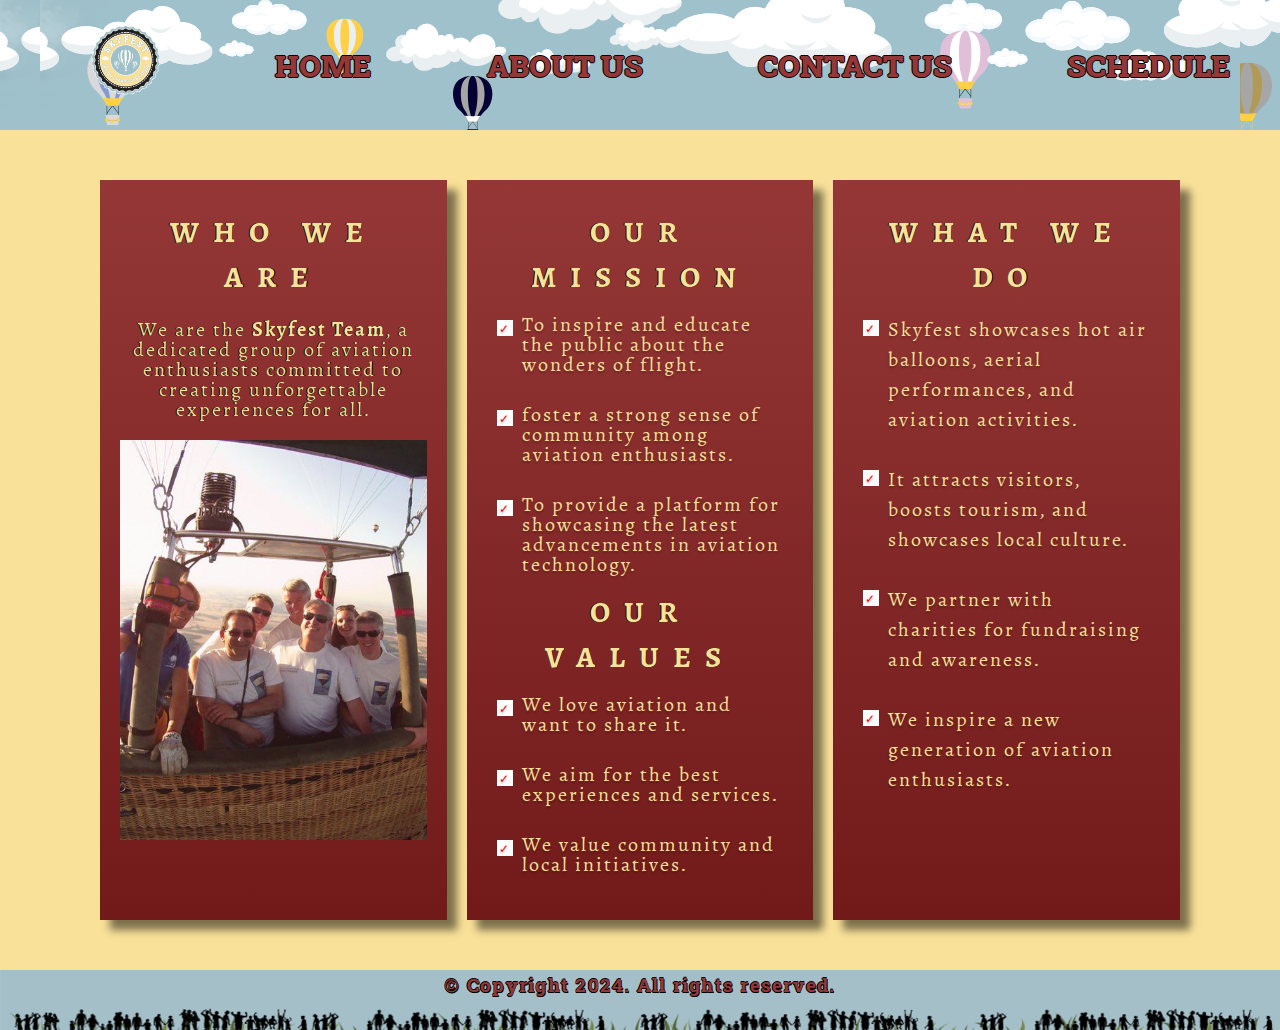
<file: aboutus.html>
<!DOCTYPE html>
<html>
<head>
  	<meta charset="utf-8">
  	<meta name="viewport" content="initial-scale=1.0, width=device-width">
  	<link rel="stylesheet"  href="styling.css" />
  	<link rel="stylesheet" href="https://fonts.googleapis.com/css2?family=Roboto Slab:wght@700&display=swap" />
  	<link rel="stylesheet" href="https://fonts.googleapis.com/css2?family=Sahitya:wght@400;700&display=swap" />
	<title>About Us</title>
</head>
<body>
<header>
        <div class="container">
            <nav class="nav-link">
                <ul>
                    <img src="images/logo.png" class="logo"/>
                    <li><a href="index.html"><b class="home">HOME</b></a></li>
                    <li><a href="aboutus.html"><b class="about-us">ABOUT US</b></a></li>
                    <li><a href="contact.html"><b class="contact-us">CONTACT US</b></a></li>
                    <li><a href="schedule.html"><b class="schedule">SCHEDULE</b></a></li>
                </ul>
            </nav>
        </div>
    
    </header>

    <!-- Mobile nav and burger menu start -->
    <div class="burger" onclick="menu()">
        &#9776;

    </div>

    <header class="mobile-nav" id="mobile-nav" style="display: none;">
    <div class="container">
        <nav>
            <div class="nav-links">
                <div class="logo">
                    <img src="images/logo.png" alt="logo">
                </div>
            <ul>
                <li><a href="index.html"><b class="home">HOME</b></a></li>
                <li><a href="aboutus.html"><b class="about-us">ABOUT US</b></a></li>
                <li><a href="contact.html"><b class="contact-us">CONTACT US</b></a></li>
                <li><a href="schedule.html"><b class="schedule">SCHEDULE</b></a></li>
            </ul>
            </div>
    
        </nav> <!-- Mobile nav end -->
    </div>
</header>
	
	<div class="redcontainerfortablet"> <!-- Red container for tablet start -->
	<div class="container">
	<div class="content-section">
	<div class="wwa-container">
		<h2 class="who-we-are">WHO WE ARE</h2>
		<p>We are the <b>Skyfest Team</b>, a dedicated group of aviation enthusiasts committed to creating unforgettable experiences for all.</p>
		<div class="teamimage">
			<img src="images/aviationteam.jpg" alt="aviation team"/>
		</div>
	
	</div>

	<div class="tablet-wwa-container"> <!-- Start of tablet who we are -->
		<h2 class="who-we-are">WHO WE ARE</h2>
		<div class="tablet-wwa-laman">
	<div class="teamimage">
		<img src="images/aviationteam.jpg" alt="aviation team"  />
	</div>
		<p class="description">We are the <b>Skyfest Team</b>, a dedicated group of aviation enthusiasts committed to creating unforgettable experiences for all.</p>
	</div>
	</div> <!-- End of tablet who we are -->

	<div class="omov-container">
		<h2 class="our-mission">OUR MISSION</h2>
		<ul class="mission-list">
			<li>To inspire and educate the public about the wonders of flight.</li>
			<li> foster a strong sense of community among aviation enthusiasts.</li>
			<li>To provide a platform for showcasing the latest advancements in aviation technology.
			</li>
		</ul>
		<h2 class="our-values">OUR VALUES</h2>
		<ul class="mission-list">
			<li>We love aviation and want to share it.</li>
			<li>We aim for the best experiences and services.</li>
			<li>We value community and local initiatives.</li>
		</ul>
	</div>

	<div class="tablet-om-container"> <!--- Tablet our mission container -->
		<h2 class="our-mission">OUR MISSION</h2>
		<ul class="mission-list">
			<li>To inspire and educate the public about the wonders of flight.</li>
			<li> foster a strong sense of community among aviation enthusiasts.</li>
			<li>To provide a platform for showcasing the latest advancements in aviation technology.
			</li>
		</ul>
	</div>

	<div class="tablet-ov-container"> <!--- Tablet our vision container -->
		<h2 class="our-values">OUR VALUES</h2>
		<ul class="mission-list">
			<li>We love aviation and want to share it.</li>
			<li>We aim for the best experiences and services.</li>
			<li>We value community and local initiatives.</li>
		</ul>
	</div>

	<div class="wwd-container">
		<h2 class="what-we-do">WHAT WE DO</h2>

		<ul class="mission-list">
			<li>Skyfest showcases hot air balloons, aerial performances, and aviation activities.</li>

			<li>It attracts visitors, boosts tourism, and showcases local culture.</li>
			
			<li>We partner with charities for fundraising and awareness.</li>
			
			<li>We inspire a new generation of aviation enthusiasts.</li>
	</div>

	<div class="tablet-wwd-container"> <!--- Tablet what we do container start -->
		<h2 class="what-we-do">WHAT WE DO</h2>

		<ul class="mission-list">
			<li>Skyfest showcases hot air balloons, aerial performances, and aviation activities.</li>

			<li>It attracts visitors, boosts tourism, and showcases local culture.</li>
			
			<li>We partner with charities for fundraising and awareness.</li>
			
			<li>We inspire a new generation of aviation enthusiasts.</li>
	</div> <!--- Tablet what we do container end -->

	</div>
	</div>
	</div> <!-- Red container for tablet end -->
	<script src="script.js"></script> 
    <footer>
		<img class="footer" alt="footer" src="images/footer2.png">
        <b class="copyright">© Copyright 2024. All rights reserved. </b>
    </footer>

</div>
</body>
</html>
</file>
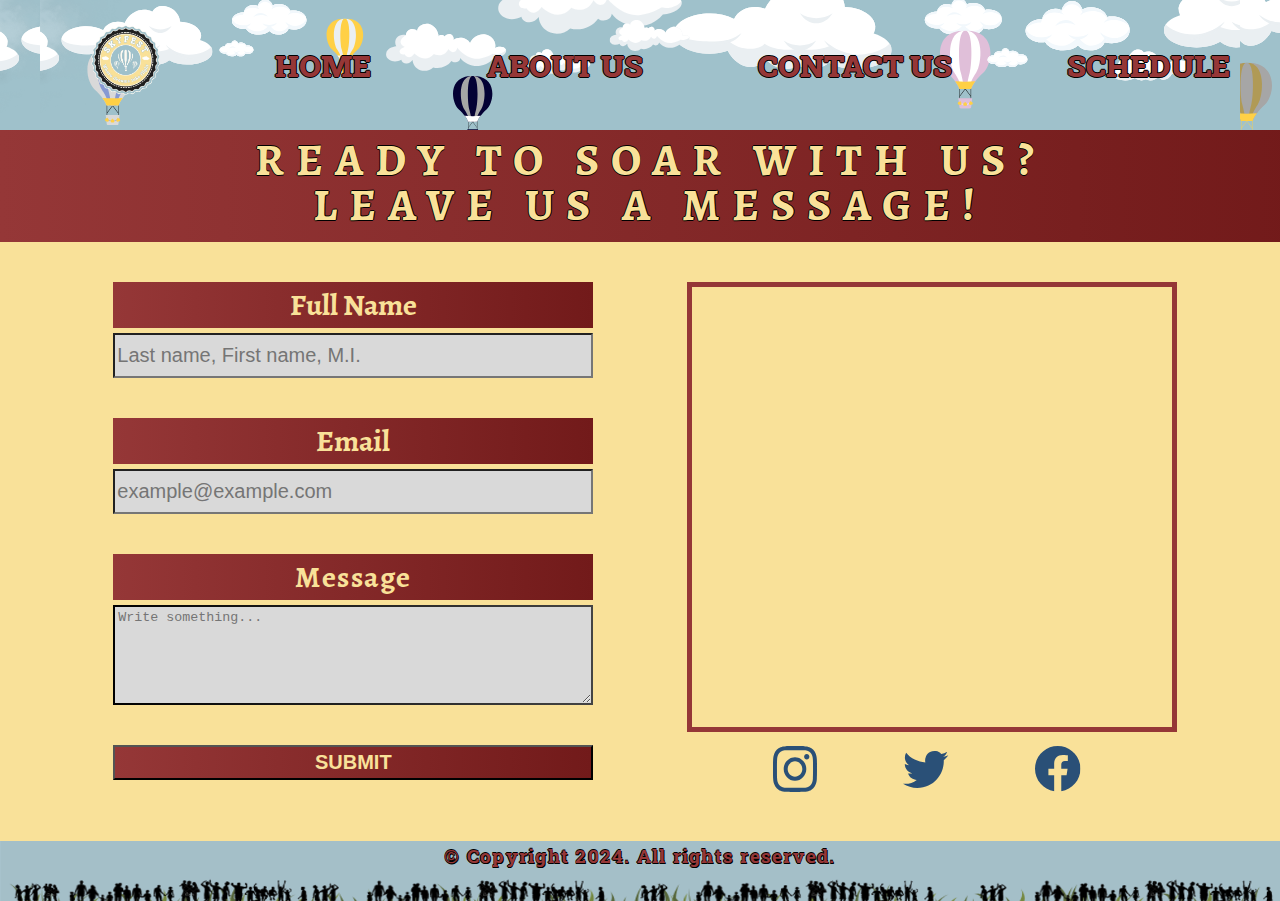
<file: contact.html>
<!DOCTYPE html>
<html>
<head>
      <meta charset="utf-8">
      <meta name="viewport" content="initial-scale=1.0, width=device-width">
      <link rel="stylesheet"  href="styling.css" />
      <link rel="stylesheet" href="https://fonts.googleapis.com/css2?family=Roboto Slab:wght@700&display=swap" />
      <link rel="stylesheet" href="https://fonts.googleapis.com/css2?family=Sahitya:wght@400;700&display=swap" />
    <link rel="stylesheet" href="https://fonts.googleapis.com/css2?family=Montserrat:wght@700&display=swap" />
    <title>Contact Us</title>
</head>

<body>
    <header>
        <div class="container">
            <nav class="nav-link">
                <ul>
                    <img src="images/logo.png" class="logo"/>
                    <li><a href="index.html"><b class="home">HOME</b></a></li>
                    <li><a href="aboutus.html"><b class="about-us">ABOUT US</b></a></li>
                    <li><a href="contact.html"><b class="contact-us">CONTACT US</b></a></li>
                    <li><a href="schedule.html"><b class="schedule">SCHEDULE</b></a></li>
                </ul>
            </nav>
        </div>
    
    </header>

    <!-- Mobile nav and burger menu start -->
    <div class="burger" onclick="menu()">
        &#9776;

    </div>

    <header class="mobile-nav" id="mobile-nav" style="display: none;">
    <div class="container">
        <nav>
            <div class="nav-links">
                <div class="logo">
                    <img src="images/logo.png" alt="logo">
                </div>
            <ul>
                <li><a href="index.html"><b class="home">HOME</b></a></li>
                <li><a href="aboutus.html"><b class="about-us">ABOUT US</b></a></li>
                <li><a href="contact.html"><b class="contact-us">CONTACT US</b></a></li>
                <li><a href="schedule.html"><b class="schedule">SCHEDULE</b></a></li>
            </ul>
            </div>
    
        </nav> <!-- Mobile nav end -->
    </div>
</header>

    <div class="upper">
        <b class="ready-to-soar">READY TO SOAR WITH US?</b>
        <br>
        <b class="lets-chat">LEAVE US A MESSAGE!</b>
    </div>
    
    <div class="content">
    <div class="form-container">
        
        <form id="survey" name="survey" method="post" onsubmit="formsubmit(); return false;">

            <div class="field">
                <label for="full-name" id="fullname1">Full Name</label>
            <input type="text" name="full-name" id="full-name" placeholder="Last name, First name, M.I." required/>
            </div>
            
            <div class="field">
                <label for="email" id="email1">Email</label>
                <input type="email" name="email-address" id="email-address" size="40" placeholder="example@example.com"/>
            </div>

            <div class="field">
                <label for="message" class="message" id="message1">Message</label>
            <textarea id="message" name="message" rows="6" cols="54" placeholder="Write something..."></textarea>
            </textarea>
            </div>

            <input type="submit" value="submit" class="button"/>
        </form>
    </div>

    <div class="rightside-container">
       <div class="map-container">
        <iframe src="https://www.google.com/maps/embed?pb=!1m18!1m12!1m3!1d962.6500491378639!2d120.51748376945605!3d15.180285793395768!2m3!1f0!2f0!3f0!3m2!1i1024!2i768!4f13.1!3m3!1m2!1s0x339692a85ea6b467%3A0xebaad1378be952dd!2sCDC%20-%20Children&#39;s%20Playground!5e0!3m2!1sen!2sph!4v1729196658143!5m2!1sen!2sph" width="600" height="500" style="border:0;" allowfullscreen="" loading="lazy" referrerpolicy="no-referrer-when-downgrade" class="map"></iframe>
       </div>
    
        <div class="social-icons">
            <a href="https://www.instagram.com/" target="_blank">
                <img src="images/Instagram.svg" alt="instagram" class="instagram"/>
            </a>
            <a href="https://www.twitter.com" target="_blank">
                <img src="images/Twitter - Negative.svg" alt="twitter" class="twitter"/>
            </a>
            <a href="https://www.facebook.com" target="_blank">
                <img src="images/Facebook - Negative.svg" alt="facebook" class="facebook"/>
            </a>
        </div>
    </div>
</div>
    <script src="script.js"></script> 
    <footer>
            <img class="footer" alt="footer" src="images/footer2.png">
            <b class="copyright">© Copyright 2024. All rights reserved. </b>
    </footer>

</div>
</body>
</html>
</file>
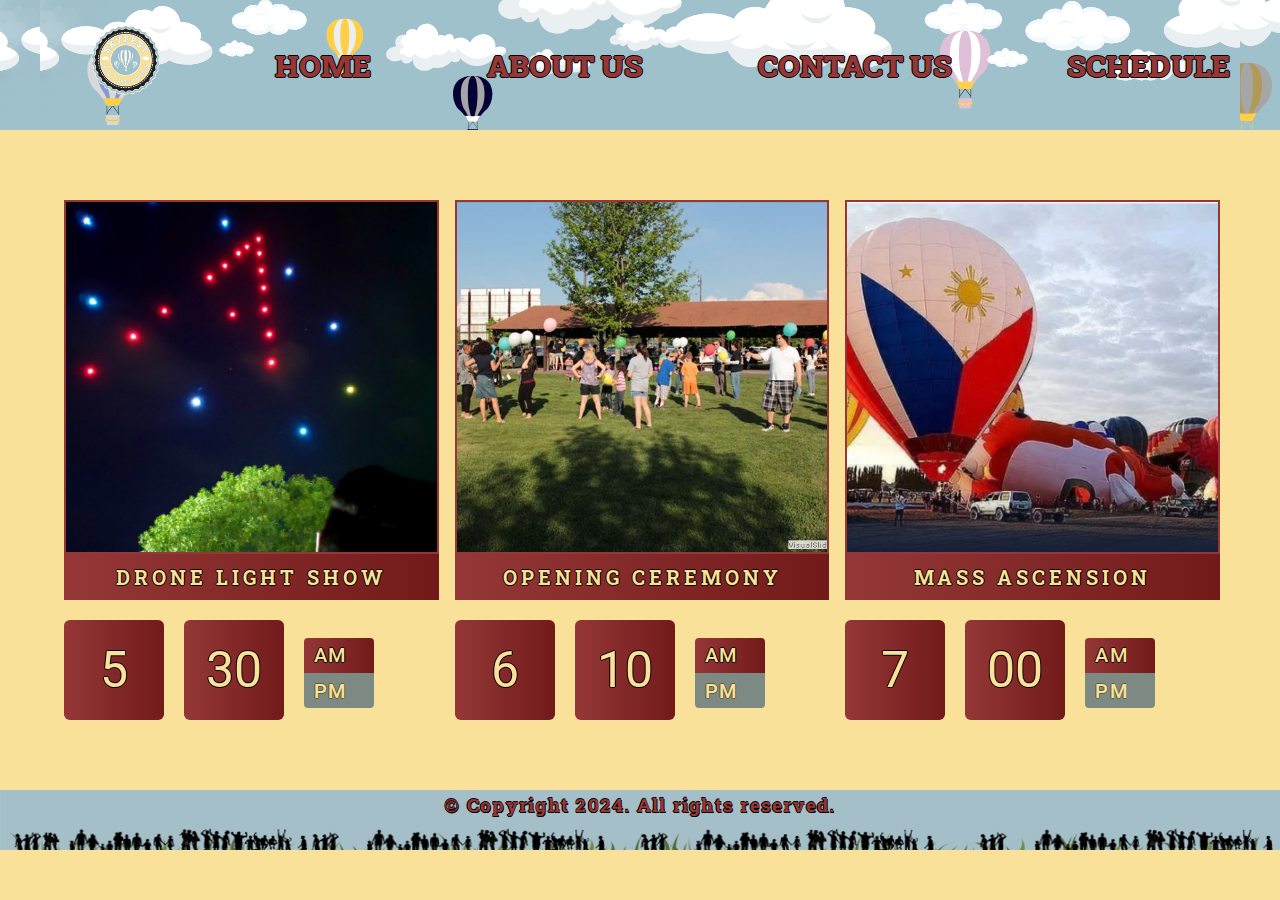
<file: schedule.html>
<!DOCTYPE html>
<html>
<head>
    <meta charset="utf-8">
    <meta name="viewport" content="initial-scale=1.0, width=device-width">
    <link rel="stylesheet" href="styling.css" />
    <link rel="stylesheet" href="https://fonts.googleapis.com/css2?family=Roboto Slab:wght@700&display=swap" />
    <link rel="stylesheet" href="https://fonts.googleapis.com/css2?family=Sahitya:wght@400;700&display=swap" />
    <link rel="stylesheet" href="https://fonts.googleapis.com/css2?family=Roboto:wght@400;500&display=swap" />
    <title>Schedule</title>
</head>
<body>
    <header>
        <div class="container">
            <nav class="nav-link">
                <ul>
                    <img src="images/logo.png" class="logo"/>
                    <li><a href="index.html"><b class="home">HOME</b></a></li>
                    <li><a href="aboutus.html"><b class="about-us">ABOUT US</b></a></li>
                    <li><a href="contact.html"><b class="contact-us">CONTACT US</b></a></li>
                    <li><a href="schedule.html"><b class="schedule">SCHEDULE</b></a></li>
                </ul>
            </nav>
        </div>
    
    </header>

    <!-- Mobile nav and burger menu start -->
    <div class="burger" onclick="menu()">
        &#9776;

    </div>

    <header class="mobile-nav" id="mobile-nav" style="display: none;">
    <div class="container">
        <nav>
            <div class="nav-links">
                <div class="logo">
                    <img src="images/logo.png" alt="logo">
                </div>
            <ul>
                <li><a href="index.html"><b class="home">HOME</b></a></li>
                <li><a href="aboutus.html"><b class="about-us">ABOUT US</b></a></li>
                <li><a href="contact.html"><b class="contact-us">CONTACT US</b></a></li>
                <li><a href="schedule.html"><b class="schedule">SCHEDULE</b></a></li>
            </ul>
            </div>
    
        </nav> <!-- Mobile nav end -->
    </div>
</header>

    <div class="tablet-gallery"> <!--- Start of Tablet gallery -->
        <div class="image-gallery1">
            <img src="images/dronelights.jpg" alt="Drone Lights" class="schedule-img" onclick="openModal(this);" />
            <b>DRONE LIGHT SHOW 5:30 AM</b>
        </div>

        <div class="image-gallery2">
            <img src="images/openingceremony.jfif" alt="Opening Ceremony" class="schedule-img" onclick="openModal(this);" />
            <b>OPENING CEREMONY 6:10 AM</b>
        </div>

        <div class="image-gallery3">
            <img src="images/hotairballoon.png" alt="Hot Air Balloons" class="schedule-img" onclick="openModal(this);" />
            <b>MASS ASCENSION 7:00 AM</b>
        </div>
    </div> <!-- End of tablet gallery -->
        
    <div class="gallery">
        <div class="image-gallery1">
            <img src="images/dronelights.jpg" alt="Drone Lights" onclick="openModal(this);" />
            <b>DRONE LIGHT SHOW</b>
            <div class="time-input">
                <div class="minutes">
                    <div class="timecontainer">
                        <div class="hour-hint-text">5</div>
                    </div>
                </div>
                <div class="minutes">
                    <div class="timecontainer">
                      <div class="hour-hint-text">30</div>
                    </div>
                </div>
                <div class="am-pm">
                    <div class="am">
                      <div class="label">AM</div>
                      <div>
                      </div>
                    </div>
                    <div class="pm">
                      <div class="label">PM</div>
                      <div>
                      </div>
                    </div>
                </div>
            </div>
        </div>
        
        <div class="image-gallery2">
            <img src="images/openingceremony.jfif" alt="Opening Ceremony" onclick="openModal(this);" />
            <b>OPENING CEREMONY</b>
            <div class="time-input1">
                <div class="minutes">
                      <div class="timecontainer">
                            <div class="hour-hint-text">6</div>
                      </div>
                </div>
                <div class="minutes">
                      <div class="timecontainer">
                            <div class="hour-hint-text">10</div>
                      </div>
                </div>
                <div class="am-pm">
                      <div class="am">
                            <div class="label">AM</div>
                            <div>
                            </div>
                      </div>
                      <div class="pm">
                            <div class="label">PM</div>
                            <div>
                            </div>
                      </div>
                </div>
          </div>
          </div>

        <div class="image-gallery3">
            <img src="images/hotairballoon.png" alt="Hot Air Balloons" onclick="openModal(this);" />
            <b>MASS ASCENSION</b>
            <div class="time-input1">
                <div class="minutes">
                      <div class="timecontainer">
                            <div class="hour-hint-text">7</div>
                      </div>
                </div>
                <div class="minutes">
                      <div class="timecontainer">
                            <div class="hour-hint-text">00</div>
                      </div>
                </div>
                <div class="am-pm">
                      <div class="am">
                            <div class="label">AM</div>
                            <div>
                            </div>
                      </div>
                      <div class="pm">
                            <div class="label">PM</div>
                            <div>
                            </div>
                      </div>
                </div>
          </div>
        </div>
    </div> 
    
    <!-- Modal Structure -->
    <div id="myModal" class="modal">
        <span class="close" onclick="closeModal()">&times;</span>
        <img class="modal-content" id="modalImg">
        <div id="caption"></div>
    </div>
    <script src="script.js">

    </script>
    <script src="script.js"></script> 
    <footer>
		<img class="footer" alt="footer" src="images/footer2.png">
        <b class="copyright">© Copyright 2024. All rights reserved. </b>
    </footer>
</div>

</body>
</html>
</file>
<file: styling.css>
/* Hide mobile and tablet */

.mobile-nav {
    display: none;
}

.tablet-om-container, .tablet-ov-container, .tablet-wwd-container, .tablet-wwa-container {
    display: none;
}

.tablet-gallery { 
    display: none;
}

.burger {
    font-size: 30px;
    cursor: pointer;
    display: none;
}

/* Desktop Home */
html {
    width: 100%;
}

body {
    line-height: normal;
    background-color: #f9e199;
    text-align: center;
    font-size: 20px;
    font-family: Sahitya;
    height: 100%;
    margin: 0;
}

header {
    background: url(images/header1.png);
}

.logo {
    width: 70px;
    height: 70px;
    margin-bottom: 10px;
}

.logo img {
    width: 100%;
    height: 100%;
}

.container {
    width: 100%;
    max-width: 1200px;
    color: white;
    overflow: hidden;
    position: relative;
    margin: 0 auto;
    /* padding: 0 30px; */
}

.nav-link {
    display: flex;
    height: 130px;
    background: url(images/header1.png);
    text-align: center;
    width: 100%;
    justify-content: center;
    align-items: center;
}

.nav-link ul {
    font-size: 30px;
    list-style-type: none;
    display: flex;
    text-decoration: none;
    justify-content: space-between;
    width: 100%;
}

.nav-link li {
    display: flex;
    align-items: center;
}

.nav-link a {
    text-decoration: none;
    font-family: 'Roboto Slab';
    font-weight: bold;
    color:#953737;
    text-shadow: 1px 0 0 #000, 0 1px 0 #000, -1px 0 0 #000, 0 -1px 0 #000;
}

nav a:hover {
    color: #2a5077;
}

.content {
    display: flex;
    padding: 0 30px;
    flex-direction: row;
    gap: 20px;
    padding: 40px;
}

.video-wrapper {
    width: 50%;
    height: 600px;
    border: 2px solid #953737;
}

video {
    width: 100%;
    height: 100%;
    object-fit: cover;
    object-position: center;
}

.right { 
    font-size: 14px;
    letter-spacing: 1.67px;
    line-height: 27.86px;
    text-shadow: 0px 2.2285311222076416px 2.23px rgba(0, 0, 0, 0.25);
    text-align: justify;
    color:#2a5077;
    width: 50%;
}

.did-you-know, .faqs {
    margin: 0;
    font-size: 30px;
    color:#f9e199; 
}

.did-you-know-container, .faqs-container {
    letter-spacing: 14px;
    line-height: 58px;
    display: inline-block;
    height: 52px;
    text-shadow: 1px 0 0 #000, 0 1px 0 #000, -1px 0 0 #000, 0 -1px 0 #000;
    padding: 5px 30px;
    background-image: linear-gradient(to right, #953737, #721a1a);
    border-radius: 20px;
    width: auto;
    text-align: center;
    width: 80%;
}

.dyk-description, .faqs-description {
    color: #2a5077;
    padding-left: 10px;
}

.copyright {
    font-size: 18.67px;
    letter-spacing: 1.24px;
    font-family: 'Roboto Slab';
    text-align: center;
    text-shadow: 0.7px 0.7px 0 #000, 0 0.7px 0 #000, -0.7px 0 0 #000, 0 -0.7px 0 #000;
    color: #953737;
    z-index: 1;
}

footer {
    position: relative;
    margin-top: auto;
    bottom: 0;
    height: 60px;
    width:100%;
    
}

footer img {
    position: absolute;
    z-index: -1;
    height: 100%;
    left: 0;
    bottom: 0;
    display: block;
    width: 100%;
}
/* ABOUT US */
/* -------------------------------------------------------------------------------------------------------------- */

.container::after {
    width: 100%;
    max-width: 1200px;
    background-color: #f9e199;
    color: white;
    overflow: hidden;
    margin: 0 auto;
    display: flex;
    flex-direction: column;
    align-items: center;
}

.teamimage {
    width: 100%;
    height: 400px;

}

.teamimage img {
    width: 100%;
    height: 100%;
    object-fit: cover;
}

.wwa-container, .omov-container, .wwd-container {
    background-image: linear-gradient(#953737, #721a1a);
    width: 30%;
    padding: 30px 20px;
    box-shadow: 10px 10px 8px rgba(0, 0, 0, 0.5);
}

.content-section {
    display: flex;
    justify-content: space-around;
    gap: 20px;
    width: 100%;
    font-size: 20px;
    letter-spacing: 2px;
    line-height: 20px;
    color:#f9e199;
    text-shadow: 0.4px 0 0 #000, 0 0.4px 0 #000, -0.4px 0 0 #000, 0 -0.4px 0 #000;
    width: 90%;
    margin:50px auto;
}

h2.who-we-are, h2.our-mission, h2.our-values, h2.what-we-do { 
    margin: 0;
    height: auto;
    font-size: 30px;
    color:#f9e199;
    text-shadow: 0.4px 0 0 #000, 0 0.4px 0 #000, -0.4px 0 0 #000, 0 -0.4px 0 #000;
    letter-spacing: 14px;
    line-height: 1.5;
    display: inline-block;
}

ul {
    margin: 10px;
}

.wwd-container ul {
    line-height: 1.5;
}

.mission-list {
    list-style-type: none;
    padding-left: 0;
    text-align: left;
    display: flex;
    flex-direction: column;
    gap: 20px;
}

.mission-list li {
    position: relative;
    padding-left: 25px;
    margin: 5px 0;
    text-shadow: 0px 2.23px 2.23px rgba(0, 0, 0, 0.25);
}

.mission-list li::after {
    content: '\2713';
    color: red;
    position: absolute;
    width: 16px;
    height:16px;
    left: 0;
    top: 5px;
    background-color: white;
    font-size: 12px;
    text-align: center;
    line-height: 1.5;
}

/* SCHEDULE */
/* -------------------------------------------------------------------------------------------------------------- */

.container2 {
    width: 100%;
    max-width: 1200px;
    background-color: #f9e199;
    color: white;
    overflow: hidden;
    position: relative;
    margin: 0 auto;
}

.image-gallery1, .image-gallery2, .image-gallery3 {
    display: flex;
    justify-content: center;
    flex-wrap: wrap;
    margin: 20px 0; 
    flex-direction: column;
    flex: 1;
}

.image-gallery1 img, .image-gallery2 img, .image-gallery3 img {
    height: 350px;
    border: 2px solid #953737;
    width: 100%;
    object-fit: cover;
}

.gallery {
    display: flex;
    justify-content: space-around;
    max-width: 1200px;
    margin: 50px auto;
    width: 90%;
    gap: 20px;
}

.image-gallery1 b, .image-gallery2 b, .image-gallery3 b {
    bottom: 10px;
    display: block;
    padding: 10px 0 10px 0;
    background-image: linear-gradient(to right, #953737, #721a1a);
    letter-spacing: 4px;
    font-family: 'Roboto Slab';
    color:#f9e199;
    text-shadow: 1px 0 0 #000, 0 1px 0 #000, -1px 0 0 #000, 0 -1px 0 #000;
}

.hour-hint-text {
    position: absolute;
    height: 100%;
    width: 100%;
    line-height: 75px;
    font-size: 50px;
    display: flex;
    align-items: center;
    justify-content: center;
}


.timecontainer {
    align-self: stretch;
    position: relative;
    border-radius: 5.79px;
    background-image: linear-gradient(to right, #953737, #721a1a);
    height: 100px;
    width: 100px;
}

.minutes {  
    overflow: hidden;
    flex-shrink: 0;
    display: flex;
    flex-direction: column;
    align-items: flex-start;
    justify-content: flex-start;
}

.label {
    letter-spacing: 1.25px;
    line-height: 16px;
    text-transform: uppercase;
    font-weight: 500;
    display: flex;
    color:#f9e199;
}

.am {
    align-self: stretch;
    position: relative;
    background-image: linear-gradient(to right, #953737, #721a1a);
    height: 30.9px;
    padding: 10px;
}

.pm {
    align-self: stretch;
    position: relative;
    height: 30.9px;
    background-color: #2a5077;
    opacity: 0.6;
    padding: 10px;
}

.am-pm {
    width: 70px;
    height: 70px;
    border-radius: 4px;
    box-sizing: border-box;
    overflow: hidden;
    flex-shrink: 0;
    display: flex;
    flex-direction: column;
    align-items: center;
    justify-content: center;
    margin-top: 5px;
    font-size: 20px;
    color: #2a5077;
}

.time-input, .time-input1, .time-input2 {
    display: flex;
    flex-direction: row;
    align-items: flex-start;
    justify-content: flex-start;
    box-sizing: border-box;
    gap: 20px;
    font-family: Roboto;
    margin-top:20px;
    align-items: center;
    bottom: 115px;
    color:#f9e199;
    text-shadow: 0.9px 0 0 #000, 0 0.9px 0 #000, -0.9px 0 0 #000, 0 -0.9px 0 #000;
}

.modal {
    display: none; 
    position: fixed; 
    z-index: 1; 
    padding-top: 100px; 
    left: 0;
    top: 0;
    width: 100%; 
    height: 100%; 
    overflow: auto; 
    background-color: rgba(0, 0, 0, 0.9); 
}

.modal-content {
    margin: auto;
    display: block;
    width: 80%;
    max-width: 700px;
}

.close {
    position: absolute;
    top: 15px;
    right: 35px;
    color: #f1f1f1;
    font-size: 40px;
    font-weight: bold;
    transition: 0.3s;
}

.close:hover,
.close:focus {
    color: #bbb;
    text-decoration: none;
    cursor: pointer;
}

/* CONTACT US */
/* -------------------------------------------------------------------------------------------------------------- */

.container2::after {
    width: 100%;
    max-width: 1200px;
    background-color: #f9e199;
    color: white;
    overflow: hidden;
    position: relative;
    margin: 0 auto;
}

.content {
    display: flex;
    gap: 20px;
    justify-content: space-evenly;
}

#survey {
    display: flex;
    flex-direction: column;
    gap: 40px;
}

.lets-chat, .ready-to-soar{
    position: relative;
    font-size: 45px;
    letter-spacing: 12px;
    line-height: 30px;
    padding-top: 5px;
    display: inline-block;
    text-align: center;
    width: 100%;
    height: 40px;
    text-shadow: 0.9px 0 0 #000, 0 0.9px 0 #000, -0.9px 0 0 #000, 0 -0.9px 0 #000;
    color:#f9e199;
}

.rightside-container {
    width: 40%;
}
.upper {
position: relative;
background-image: linear-gradient(to right, #953737, #721a1a);
display: inline-block;
text-align: center;
width: 100%;
height: 92px;
text-shadow: 1px 0 0 #000, 0 1px 0 #000, -1px 0 0 #000, 0 -1px 0 #000;
padding: 10px;
}

label { 
    display: block;
}

.form-container {
    position: relative;
    width: 40%;
}

form { 
    position: relative;
}

.field {
    display: flex;
    flex-direction: column;
    gap: 5px;
}

.map-container {
    display: flex;
    justify-content: flex-end;
    width: 100%;
}

.map {
    width: 500px;
    height: 350px;
    border: 2px solid #953737;
}
.social-icons {
    display: flex;
    justify-content: space-evenly;
    flex-wrap: wrap;
    align-items: center;
    margin-top: 14px;
}
.instagram { 
    
    max-width: 100%;
    
    max-height: 100%;
}

.twitter {
    max-width: 100%;
    max-height: 100%;
    
}

.facebook {
    max-width: 100%;
    max-height: 100%;
    
}

.message {
    letter-spacing: 0.05em;
    display: inline-block;
    width: auto;
    height: auto;
    background-color: #d9d9d9;
}

#full-name, #email-address, #message {
    background-color: #d9d9d9;
}

textarea {
    border-width: 2px;
    border-style: solid;
    border-image: linear-gradient(to right, #000, #444) 1;
    border-radius: 4px;
    padding: 3px;
    outline: none; 
}

#full-name, #email-address {
    font-size: 20px;
    height: 39px;
}

#fullname1, #email1, #message1 {
    background-image: linear-gradient(to right, #953737, #721a1a);
    color: #f9e199;
    display: inline-block;
    font-weight: bold;
    font-size: 30px;
    padding:  0 10px;
    position: relative;
}

input.button {
  color: #f9e199;
  text-transform: uppercase;
  font-weight: bold;
  padding: 4px;
  background-image: linear-gradient(to right, #953737, #721a1a);
  font-size: 20px;
  position: relative;
} 

input.button:hover {
    opacity: 0.7;
}

.map {
    border-radius: 5px;
    cursor: pointer;
    transition: 0.3s;
    width: 100%;
    height: 440px;
}

.map-container {
    border: 5px solid #953737;
    height: 440px;
}

.map:hover {
    opacity: 0.7;
}

/* Modal Styles */
.modal {
    display: none; 
    position: fixed; 
    z-index: 1; 
    padding-top: 100px; 
    left: 0;
    top: 0;
    width: 100%; 
    height: 100%; 
    overflow: auto; 
    background-color: rgba(0, 0, 0, 0.9); 
}

.modal-content {
    margin: auto;
    display: block;
    width: 80%;
    max-width: 700px;
}

#caption {
    margin: auto;
    display: block;
    width: 80%;
    max-width: 700px;
    text-align: center;
    color: #ccc;
    padding: 10px 0;
    height: 150px;
}

.modal-content, #caption {  
    animation-name: zoom;
    animation-duration: 0.6s;
}

@keyframes zoom {
    from {transform: scale(0.1)} 
    to {transform: scale(1)}
}

/* Close Button */
.close {
    position: absolute;
    top: 15px;
    right: 35px;
    color: #f1f1f1;
    font-size: 40px;
    font-weight: bold;
    transition: 0.3s;
}

.close:hover,
.close:focus {
    color: #bbb;
    text-decoration: none;
    cursor: pointer;
}

.image-gallery1 img, 
.image-gallery2 img, 
.image-gallery3 img {
    opacity: 1.0;
}

.image-gallery1 img:hover, 
.image-gallery2 img:hover, 
.image-gallery3 img:hover {
    opacity: 0.5;
}


/* MOBILE VIEWPORT */
/* [base64] */

@media only screen and (max-width: 767px) {
    .content {
        flex-direction: column;
        gap: 20px;
        padding: 20px;
    }
    .nav-link {
        display: none;
        background-color: #9fc1cb;
    }

    .mobile-nav ul {
        list-style-type: none;
        padding: 0;
        margin: 0; 
    }
    
    .mobile-nav ul li {
        margin: 10px 0;
    }

    .nav-links {
        display: flex;
        flex-direction: column; 
        padding: 0 20px;
        align-items: center;
    }

    .video-wrapper {
        width: 100%;
        height: auto;
    }

    .burger {
        display: block;
        background-color: #9fc1cb;
        color: #953737;
    }

    .mobile-nav {
        display: flex; 
        justify-content: space-between;
        align-items: center;
        position: absolute; 
        top: 50px; 
        left: 0;
        right: 0;
        background-image: linear-gradient( #953737, #721a1a);
        border-bottom: 3px solid #9fc1cb; 
        z-index: 1000; 
        padding: 10px;
        color:#f9e199;
        text-decoration: none;
    }

    .right {
        display: flex;
        flex-direction: column;
        align-items: center;
        width: auto;
    }

    .nav-links a {
        color: #f9e199; 
        text-decoration: none; 
        letter-spacing: 2px;
    }
    
    .nav-links a:hover {
        color: #2a5077; 
    }

    video {
        width: 100%;
        height: 300px;
    }
    
    .did-you-know, .faqs {
        font-size: 20px;
        letter-spacing: 2px;
    }

    .did-you-know-container, .faqs-container {
        width: 80%;
    }
    .dyk-description, .subfaqs2, .subfaqs21 { 
        font-size: 12px;
    }

    footer { 
        width: 100%;
        position: relative;
        margin-top: auto;
        padding-top: 10px;
        overflow: hidden; 
    }

    .copyright {
        font-size: 12px;
    }

    .logo img {
        width: 80px;
        height: 80px;
        margin-left: auto;
    }

    /* ABOUT US */
    /* ----------------------------------------------------------------------------------------------------- */

    .redcontainerfortablet {
        background-image: linear-gradient(to right, #953737, #721a1a);
        padding: 30px;
        margin: 20px 0;
        position: relative;
    }

    h2.who-we-are, h2.our-mission, h2.our-values, h2.what-we-do {
        text-align: center; 
        font-size: 20px;
        color: #f9e199;
        text-shadow: 0.4px 0 0 #000, 0 0.4px 0 #000, -0.4px 0 0 #000, 0 -0.4px 0 #000;
    }

    h2.who-we-are { 
        top: 10px;
    }

    h2.our-mission {
        top: 210px;
    }

    h2.our-values {
        top: 430px;
    }

    h2.what-we-do {
        top: 630px;
    }

    .tablet-om-container, .tablet-ov-container, .tablet-wwd-container, .tablet-wwa-container {
        display: block;
        position: relative !important;
    }

    .description {
        font-size: 20px;
        line-height: 30px;
        margin: 0;
        text-align: left;
    } 

    .teamimage {
        width: 100%;
        height: 200px;
        display: block;
    }

    .teamimage img {
        width:100%;
        height: 100%;
        object-fit: cover;
    }

    .tablet-wwa-laman {
        display: flex;
        top: 20px;
        position: relative;
        align-items: center;
        gap: 30px;
        margin-top: 12px;
        flex-direction: column;
    }

    .description {
        text-align: center;
    }

    .omov-container, .wwd-container, .wwa-container {
        display: none;
    }

    .tablet-om-container .mission-list {
        top: 265px;
        left: 0;
        right: 0;
    }

    .tablet-ov-container .mission-list {
        top: 490px;
        left: 0;
        right: 0;
    }

    .tablet-wwd-container .mission-list{
        top: 690px;
        left: 0;
        right: 0;
    }

    .mission-list {
        list-style-type: none;
        margin-top: 20px;
        padding-left: 0;
        line-height: 20px;
        font-size: 15px;
        display: flex;
        gap: 15px;
        flex-direction: column;
    }
    
    .mission-list li {
        text-shadow: 0px 2.23px 2.23px rgba(0, 0, 0, 0.25);
        display: flex;
        padding-left: 25px;
    }
    
    .mission-list li::after {
        content: '\2713';
        color: red;
        position: absolute;
        width: 16px;
        height:16px;
        left: 0;
        background-color: white;
        top: 50%;
        transform: translateY(-50%);
        font-size: 12px;
        text-align: center;
        line-height: 1.5;
    }

   .wwd-container ul {
        margin-top: 70px;
        line-height: 30px;
    }

    .content-section {
        display: flex;
        justify-content: space-around;
        flex-direction: column;
        gap: 20px;
        width: 100%;
        margin: 20px 0 20px 0;
        font-size: 12px;
        letter-spacing: 2px;
        line-height: 20px;
        color: #f9e199;
        text-shadow: 0.4px 0 0 #000, 0 0.4px 0 #000, -0.4px 0 0 #000, 0 -0.4px 0 #000;
    }

    /*  CONTACT US */
    /* ----------------------------------------------------------------------------------------------------- */

    
    .container2 {
        display: flex;
        flex-direction: column;
        min-height: 1100px;
    }
    #fullname1, #email1, #message1 { 
        font-size: 40px;
    }

    .form-container {
        display: flex;
        flex-direction: column; 
        align-items: center; 
        width: 90%;
        margin: auto;
    }

    form {
        width: calc(100% - 40px);
        margin-inline: auto;
    }

    #full-name, #email-address, #message {
        margin: 10px 0;
    }

    .rightside-container {
        display: flex;
        flex-direction: column; 
        align-items: center; 
        width: 90%;
        margin: auto;
    }

    .map {
        width: 100%;
        display: block;
    }

    .map-container {
        width: 100%;
    }

    .social-icons {
        display: flex; 
        justify-content: space-evenly;
        margin-top: 10px;
        width: 100%;
    }

    .ready-to-soar, .lets-chat {
        line-height: 1.1;
        font-size: 30px;
        white-space: normal;
    }

    .upper {
        position: relative;
        background-image: linear-gradient( #953737, #721a1a);
        text-align: center;
        height: auto;
        padding: 20px 12px;
        text-shadow: 1px 0 0 #000, 0 1px 0 #000, -1px 0 0 #000, 0 -1px 0 #000;
    }

    input.button {
        width: 80%;
        color:#f9e199;
        align-self: center;
        font-size: 20px;
        padding: 10px;
    }

    /* SCHEDULE */
    /* ----------------------------------------------------------------------------------------------------- */

    .time-input, .minutes, .timecontainer, .hour-hint-text, .am-pm, .am, .pm, .label, .gallery{
        display: none;
    }

    .tablet-gallery {
        margin-top: 35px;
        display: block;
        font-size: 17px;
    }
    
    .image-gallery1 b, .image-gallery2 b, .image-gallery3 b {
        bottom: 10px;
        display: block;
        padding: 10px 0 10px 5px;
        background-color: #9fc1cb;
        letter-spacing: 4px;
        font-family: 'Roboto Slab';
        color:#f9e199;
        letter-spacing: 10px;
        text-shadow: 1px 0 0 #000, 0 1px 0 #000, -1px 0 0 #000, 0 -1px 0 #000;
    }

    .image-gallery1 img, .image-gallery2 img, .image-gallery3 img {
        width: 100%;
        height: 160px;
        border: none;
        border-top: 2px solid #9fc1cb;
        line-height: 10px;
        object-fit: cover;
    }


}   

/* TABLET VIEWPORT */
/* [base64] */

@media only screen and (min-width: 768px) and (max-width: 1024px) {

    .content {
        flex-direction: column;
    }
    .mobile-nav {
        display: none;
    }

    .nav-link li {
        margin: 0 50px;
        padding-top: 30px;
    }

    .right {
        width: 100%;
    }

    .video-wrapper { 
        width: 100%;
        height: auto;
    }
    .did-you-know, .faqs {
        margin: 0;
        font-size: 25px;
    }

    .dyk-description, .faqs-description {
        margin-top: 10px;
    }

    .did-you-know-container, .faqs-container {
        flex-direction: column;
        align-items: center; 
        text-align: center;
        display: flex;
        padding: 2px 30px; 
        background-image: linear-gradient(to right, #953737, #721a1a);
        margin: 0 auto;
        height: auto;
        width: auto;
    }


    /* ABOUT US */
    /* ----------------------------------------------------------------------------------------------------- */

   
    .nav-link {
        display: flex;
        height: 80px;
        background: url(images/header1.png);
        text-align: center;
        width: 100%;
    }
    .nav-link ul {
        font-size: 20px;
        list-style-type: none;
        display: flex;
        text-decoration: none;
        align-items: center;
    }
    
    .nav-link li {
        margin: 0 30px;
    }
    
    .nav-link a {
        text-decoration: none;
        font-family: 'Roboto Slab';
        font-weight: bold;
        text-shadow: 1px 0 0 #000, 0 1px 0 #000, -1px 0 0 #000, 0 -1px 0 #000;
    }

    .logo { 
        height: 60px;
        width: auto;
    }

    .redcontainerfortablet {
        background-image: linear-gradient(to right, #953737, #721a1a);
        padding: 30px;
        margin: 20px 0;
        position: relative;
    }

    .content-section {
        flex-direction: column;
    }
    h2.who-we-are, h2.our-mission, h2.our-values, h2.what-we-do {
        /* position: absolute;
        left: 50%; 
        transform: translateX(-50%);  */
        text-align: center; 
        font-size: 30px;
        color: #f9e199;
        text-shadow: 0.4px 0 0 #000, 0 0.4px 0 #000, -0.4px 0 0 #000, 0 -0.4px 0 #000
    }

    h2.who-we-are { 
        top: 10px;
    }

    h2.our-mission {
        top: 200px;
    }

    h2.our-values {
        top: 420px;
    }

    h2.what-we-do {
        top: 620px;
    }

    .tablet-om-container, .tablet-ov-container, .tablet-wwd-container, .tablet-wwa-container {
        display: block;
    }

    .description {
        font-size: 30px;
        line-height: 1.5;
        text-align: left;
    } 

    .teamimage {
        height: auto;
        height: auto;
        display: block;
        margin: 20px auto;
    }

    .teamimage img {
        width: 100%;
    }

    .tablet-wwa-laman {
        display: flex;
        top: 20px;
        position: relative;
        gap: 20px;
    }

    .omov-container, .wwd-container, .wwa-container {
        display: none;
    }

    .tablet-om-container .mission-list {
        top: 255px;
        left: 0;
        right: 0;
    }

    .tablet-ov-container .mission-list {
        top: 480px;
        left: 0;
        right: 0;
    }

    .tablet-wwd-container .mission-list{
        top: 680px;
        left: 0;
        right: 0;
    }

    .mission-list {
        list-style-type: none;
        margin-top: 20px;
        padding-left: 0;
        line-height: 30px;
        font-size: 20px;
    }
    
    .mission-list li {
        text-shadow: 0px 2.23px 2.23px rgba(0, 0, 0, 0.25);
        display: flex;
        padding-left: 25px;
    }

    .mission-list li::after {
        content: '\2713';
        color: red;
        position: absolute;
        width: 16px;
        height:16px;
        left: 0;
        background-color: white;
        top: 50%;
        transform: translateY(-50%);
        font-size: 12px;
        text-align: center;
        line-height: 1.5;
    }
    
    footer {
        position: relative;
        margin-top: auto;
        padding-top: 10px;
        width: 100%;
        overflow: hidden; 
        padding: 20px 0;
    }
    
    .copyright {
        font-size: 18.67px;
        letter-spacing: 1.24px;
        font-family: 'Roboto Slab';
        text-align: center;
        text-shadow: 0.4px 0 0 #000, 0 0.4px 0 #000, -0.4px 0 0 #000, 0 -0.4px 0 #000;
    }    

    .wwd-container ul {
        margin-top: 30px;
        line-height: 1.3;
    }

    /* CONTACT US */
    /* ----------------------------------------------------------------------------------------------------- */

    
    .container2 {
        display: flex;
        flex-direction: column;
        min-height: 1100px;
    }
    #fullname1, #email1, #message1 { 
        font-size: 40px;
    }

    .form-container {
        display: flex;
        flex-direction: column; 
        align-items: center; 
        width: 90%;
        margin: auto;
    }

    #full-name, #email-address, #message {
        max-width: 500px;
        margin: 10px 0;
    }

    .rightside-container {
        display: flex;
        flex-direction: column; 
        align-items: center; 
        margin-top: 20px; 
    }

    .map {
        width: 100%;
        display: block;
    }

    .rightside-container {
        width: 90%;
        margin: auto;
    }
    .map-container {
        width: 90%;
        margin: auto;
        margin-top: 10px;
    }

    .social-icons {
        display: flex; 
        justify-content: space-evenly;
        margin-top: 10px;
        width: 100%;
    }

    .ready-to-soar, .lets-chat {
        line-height: 1.1;
        font-size: 30px;
    }

    .upper {
        position: relative;
        background-image: linear-gradient( #953737, #721a1a);
        text-align: center;
        height: auto;
        text-shadow: 1px 0 0 #000, 0 1px 0 #000, -1px 0 0 #000, 0 -1px 0 #000;
    }

    input.button {
        width: 80%;
        color:#f9e199;
        align-self: center;
        font-size: 20px;
        padding: 10px;
    }

    
    

    /* SCHEDULE */
    /* ----------------------------------------------------------------------------------------------------- */

    .time-input, .minutes, .timecontainer, .hour-hint-text, .am-pm, .am, .pm, .label, .gallery{
        display: none;
    }

    .tablet-gallery {
        display: block;
        font-size: 30px;
    }
    
    .image-gallery1 b, .image-gallery2 b, .image-gallery3 b {
        bottom: 10px;
        display: block;
        padding: 10px 0 10px 5px;
        background-color: #9fc1cb;
        letter-spacing: 4px;
        font-family: 'Roboto Slab';
        color:#f9e199;
        letter-spacing: 10px;
        text-shadow: 1px 0 0 #000, 0 1px 0 #000, -1px 0 0 #000, 0 -1px 0 #000;
    }

    .image-gallery1 img, .image-gallery2 img, .image-gallery3 img {
        width: 100%;
        border: none;
        border-top: 2px solid #9fc1cb;
        line-height: 20px;
        object-fit: cover;
    }
}

/* PRINT QUERY */
/* [base64] */
@media print {

    .nav-link, footer {
        display: none;
    }

    .video-wrapper {
        /* width: 630px; */
        width: 50%;
        height: 300px;
        border: 2px solid #000;
    }

    .did-you-know, .faqs, .dyk-description, .subfaqs2, .subfaqs21, .container li {
        color: #000;
    }

    .wwa-container p {
        margin-top: 78px;
    }

    h2.who-we-are {
        left: 10px;
        font-size: 15px;
        top: 50px;
        color: #000;
    }

    h2.our-mission {
        font-size: 13px;
        left: 250px;
        top: 30px;
        color: #000;
    }


    h2.our-values {
        font-size: 13px;
        left: 150px;
        top: 300px;
        color: #000;
    }

    h2.what-we-do {
        left: 380px;
        top: 50px;
        font-size: 13px;
        color: #000;
    }


    .instagram, .twitter, .facebook {
        display: none;
    }

    body, p {
        color: black;
    }

    .ready-to-soar, .lets-chat {
        color: #000;
        text-align: left;
        display: block;
        line-height: 1.1;
    }

    .content {
        margin: 40px 0;
        display: flex;
        flex-direction: column;
        align-items: center;
    }

    li {
        color: #000;
    }
    .upper {
        gap: 20px;
        display: flex;
        flex-direction: column;
    }

    #fullname1, #email1, #message1, input.button {
        color:#000;
    }

    .image-gallery1 img, .image-gallery2 img, .image-gallery3 img {
        max-width: 100%; 
        height: auto; 
        filter: grayscale(100%);
    }

    .container2 {
        margin: auto;
        padding: 0;
    }

    .gallery{
        display: block; 
    }

    body {
        font-size: 12px;
    }

    .map-container {
        border: 5px solid #000;
    }

.image-gallery1 b, .image-gallery2 b, .image-gallery3 b {
        display: block; 
        margin: 5px 0; 
        text-align: left;
        color: #000;
    }

    .teamimage {
        filter: grayscale(100%);
    }

    .minutes, .timecontainer, .am, .pm, .am-pm{
        display: none;
    }

    .video-wrapper img {
        display: block !important;
        height: 100%;
        width: 100%;
        filter: grayscale(100%);
    }

    video {
        display: none;
    }



}
</file>
